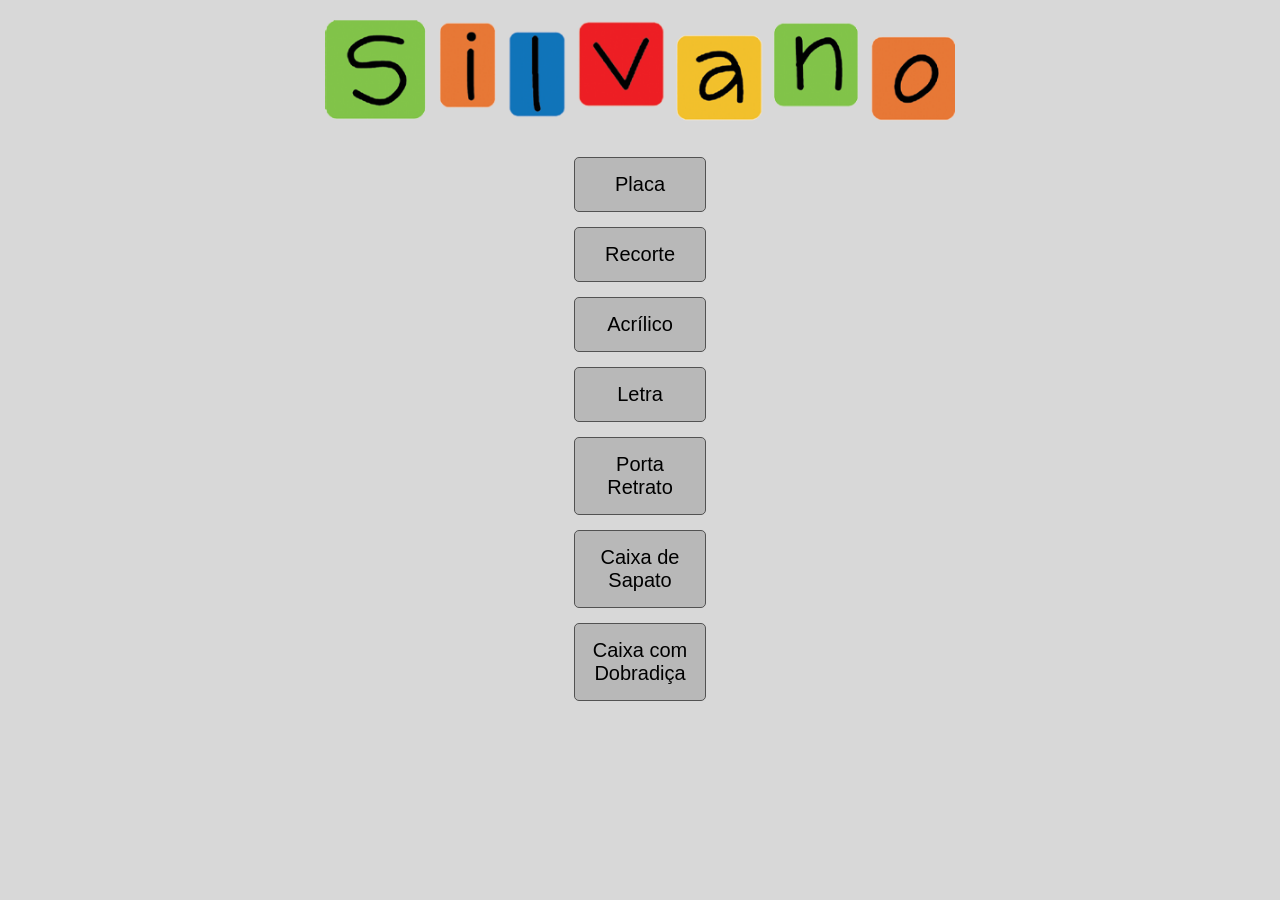
<file: index.html>
<!DOCTYPE html>
<html lang="en">
<head>
    <meta charset="UTF-8">
    <meta http-equiv="X-UA-Compatible" content="IE=edge">
    <meta name="viewport" content="width=device-width, initial-scale=1.0">
    <title>Silvano Artesanato</title>
    <link rel="stylesheet" href="style.css">
</head>
<body>
    <header id="indexheader">
        <img src="Silvano.png" alt="silvanologo">
    </header>
    <main id="indexmain">
        <a class="indexnav" href="placa.html" target="_self" rel="next"><span class="indexspan">Placa</span></a>

        <a class="indexnav" href="recorte.html" target="_self" rel="next"><span class="indexspan">Recorte</span></a>

        <a class="indexnav" href="acrilico.html" target="_self" rel="next"><span class="indexspan">Acrílico</span></a>

        <a class="indexnav" href="letra.html" target="_self" rel="next"><span class="indexspan">Letra</span></a>

        <a class="indexnav" href="portaretrato.html" target="_self" rel="next"><span class="indexspan">Porta Retrato</span></a>

        <a class="indexnav" href="caixadesapato.html" target="_self" rel="next"><span class="indexspan">Caixa de Sapato</span></a>

        <a class="indexnav" href="caixacomdobradica.html" target="_self" rel="next"><span class="indexspan">Caixa com Dobradiça</span></a>
    </main>
</body>
</html>
</file>
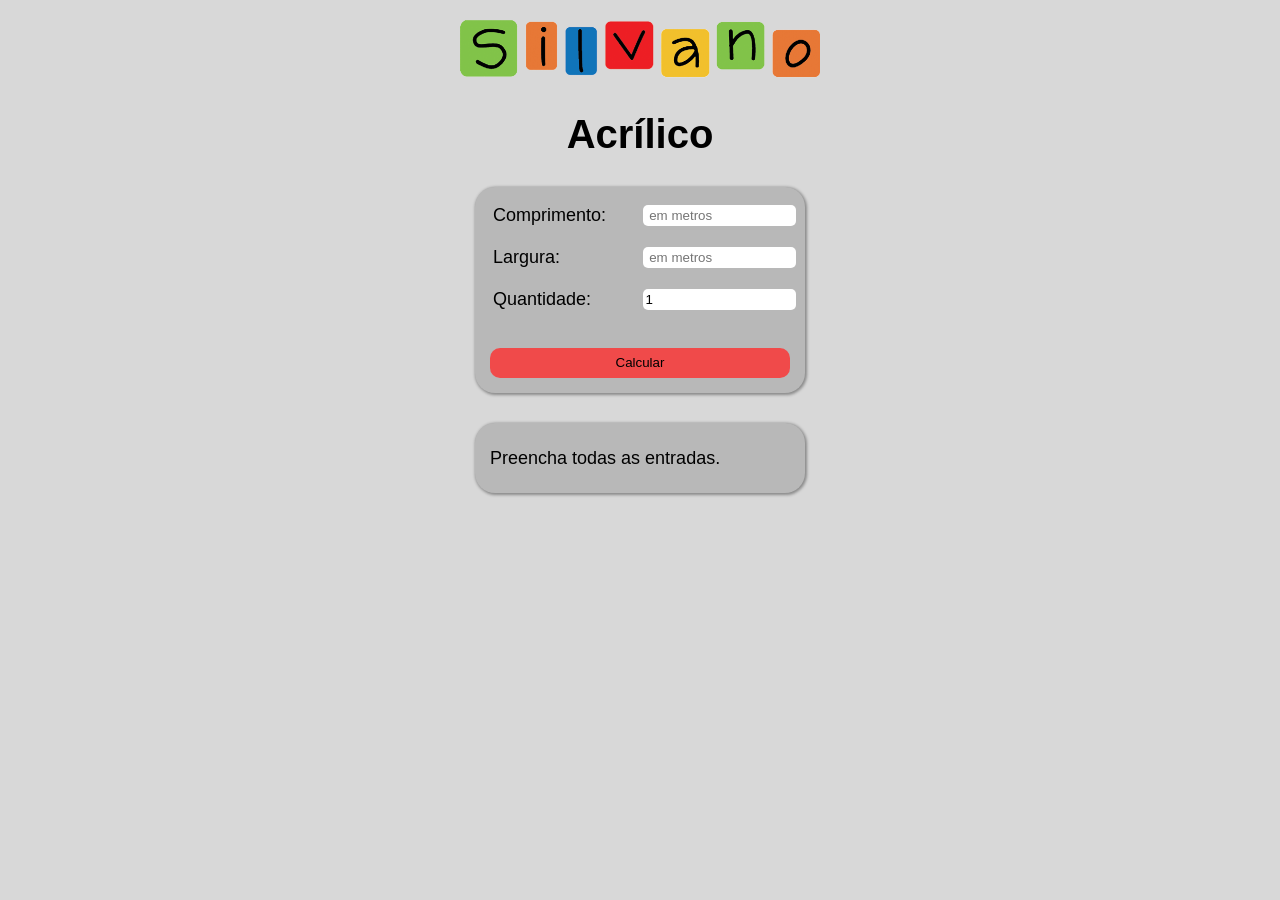
<file: acrilico.html>
<!DOCTYPE html>
<html lang="en">
<head>
    <meta charset="UTF-8">
    <meta http-equiv="X-UA-Compatible" content="IE=edge">
    <meta name="viewport" content="width=device-width, initial-scale=1.0">
    <title>Silvano Artesanato - Acrílico</title>
    <link rel="stylesheet" href="style.css">
</head>
<body>
    <header class="calcheader">
        <a href="index.html"><img src="Silvano.png" alt="silvanologo"></a>
        <h1>Acrílico</h1>
    </header>
    <main class="calcmain">
        <form id="acrilicoform">
            
            <label id="complabel">Comprimento</label>
            <input type="number" id="comp" min="1" placeholder=" em metros">

            <label id="larglabel">Largura</label>
            <input type="number" id="larg"  min="1" placeholder=" em metros">   

            <label id="quantlabel">Quantidade</label>
            <input type="number" id="quant" value="1">

            <input type="button" value="Calcular" id="acrilicobtn" class="btn">

        </form>

        <div class="divres">
            <p id="res">Preencha todas as entradas.</p>
        </div>
    </main>
    <script src="js/acrilico.js"></script>
</body>
</html>
</file>
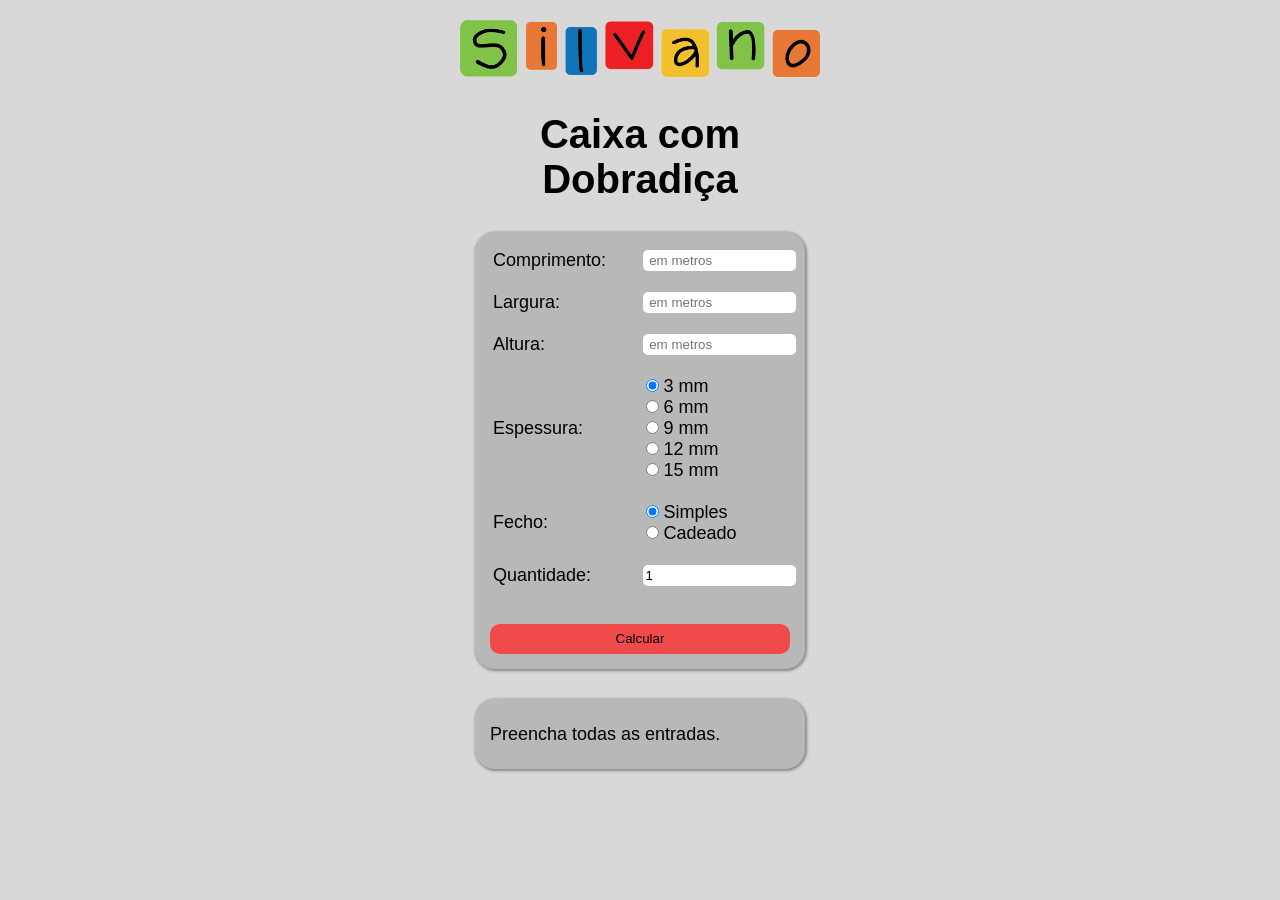
<file: caixacomdobradica.html>
<!DOCTYPE html>
<html lang="en">
<head>
    <meta charset="UTF-8">
    <meta http-equiv="X-UA-Compatible" content="IE=edge">
    <meta name="viewport" content="width=device-width, initial-scale=1.0">
    <title>Silvano Artesanato - Caixa com Dobradiça</title>
    <link rel="stylesheet" href="style.css">
</head>
<body>
    <header class="calcheader">
        <a href="index.html"><img src="Silvano.png" alt="silvanologo"></a>
        <h1>Caixa com Dobradiça</h1>
    </header>
    <main class="calcmain">
        <form id="caixacomdobradicaform">           
            <label id="complabel">Comprimento</label>
            <input type="number" id="comp" min="1" placeholder=" em metros">

            <label id="larglabel">Largura</label>
            <input type="number" id="larg"  min="1" placeholder=" em metros">     

            <label id="altlabel">Altura</label>
            <input type="number" id="alt"  min="1" placeholder=" em metros">     

            <label id="espelabel">Espessura</label>
            <div id="radioespe">
                <input type="radio" name="espessura" value="3" checked>
                <label>3</label><br>
                <input type="radio" name="espessura" value="6">
                <label>6</label><br>
                <input type="radio" name="espessura" value="9">
                <label>9</label><br>
                <input type="radio" name="espessura" value="12">
                <label>12</label><br>
                <input type="radio" name="espessura" value="15">
                <label>15</label>
            </div>

            <label id="fecholabel">Fecho</label>
            <div id="radiofecho">
                <input type="radio" name="fecho" value="1" checked>
                <label>Simples</label><br>
                <input type="radio" name="fecho" value="1.75">
                <label>Cadeado</label>
            </div>

            <label id="quantlabel">Quantidade</label>
            <input type="number" id="quant" value="1">

            <input type="button" value="Calcular" id="caixacomdobradicabtn" class="btn">
        </form>

        <div class="divres">
            <p id="res">Preencha todas as entradas.</p>
        </div>

    </main>

    <script src="js/caixacomdobradica.js" type="module"></script>
</body>
</html>
</file>
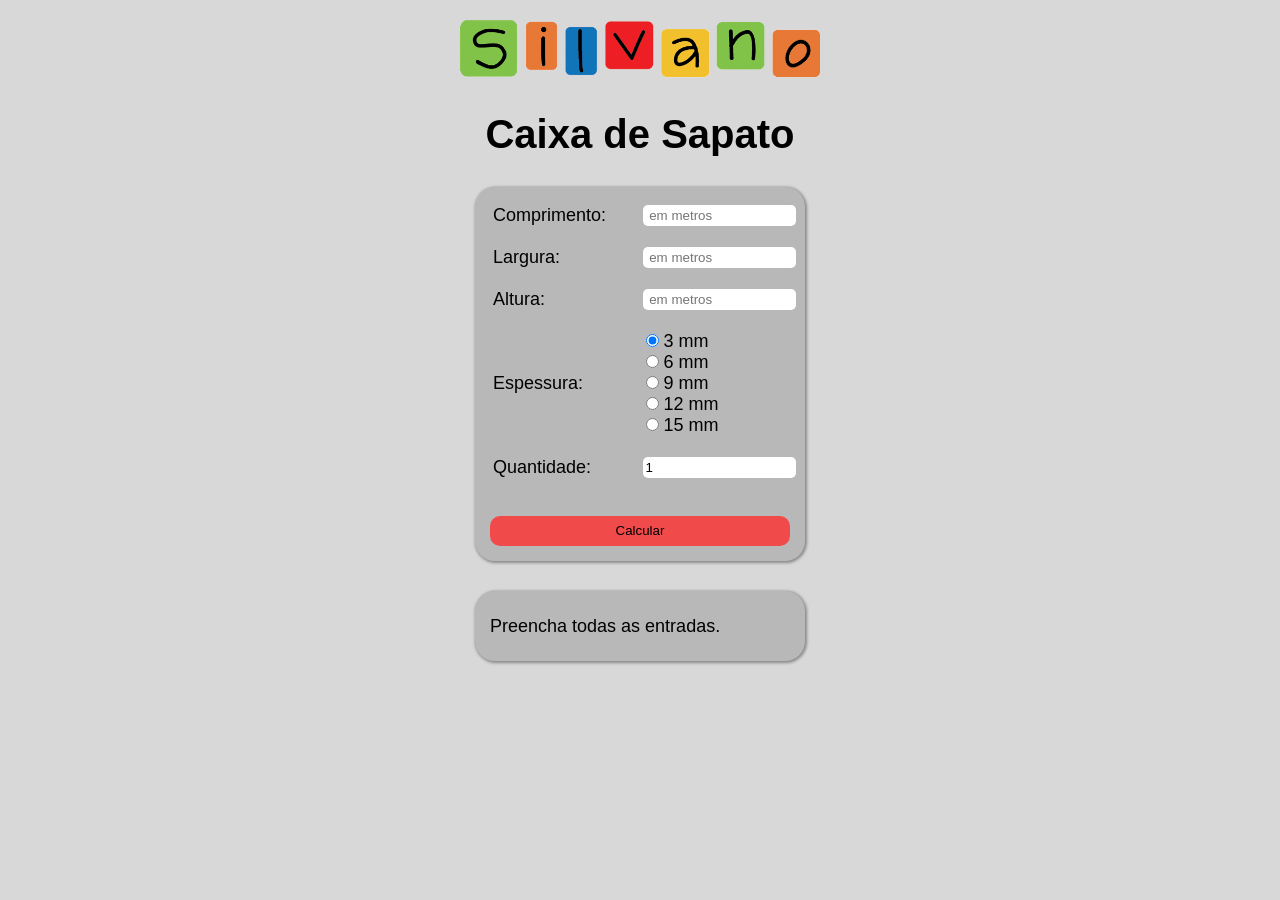
<file: caixadesapato.html>
<!DOCTYPE html>
<html lang="en">
<head>
    <meta charset="UTF-8">
    <meta http-equiv="X-UA-Compatible" content="IE=edge">
    <meta name="viewport" content="width=device-width, initial-scale=1.0">
    <title>Silvano Artesanato - Caixa de Sapato</title>
    <link rel="stylesheet" href="style.css">
</head>
<body>
    <header class="calcheader">
        <a href="index.html"><img src="Silvano.png" alt="silvanologo"></a>
        <h1>Caixa de Sapato</h1>
    </header>
    <main class="calcmain">
        <form id="caixadesapatoform">           
            <label id="complabel">Comprimento</label>
            <input type="number" id="comp" min="1" placeholder=" em metros">

            <label id="larglabel">Largura</label>
            <input type="number" id="larg"  min="1" placeholder=" em metros">     

            <label id="altlabel">Altura</label>
            <input type="number" id="alt"  min="1" placeholder=" em metros">     

            <label id="espelabel">Espessura</label>
            <div id="radioespe">
                <input type="radio" name="espessura" value="3" checked>
                <label>3</label><br>
                <input type="radio" name="espessura" value="6">
                <label>6</label><br>
                <input type="radio" name="espessura" value="9">
                <label>9</label><br>
                <input type="radio" name="espessura" value="12">
                <label>12</label><br>
                <input type="radio" name="espessura" value="15">
                <label>15</label>
            </div>

            <label id="quantlabel">Quantidade</label>
            <input type="number" id="quant" value="1">

            <input type="button" value="Calcular" id="caixadesapatobtn" class="btn">
        </form>

        <div class="divres">
            <p id="res">Preencha todas as entradas.</p>
        </div>

    </main>

    <script src="js/caixadesapato.js" type="module"></script>
</body>
</html>
</file>
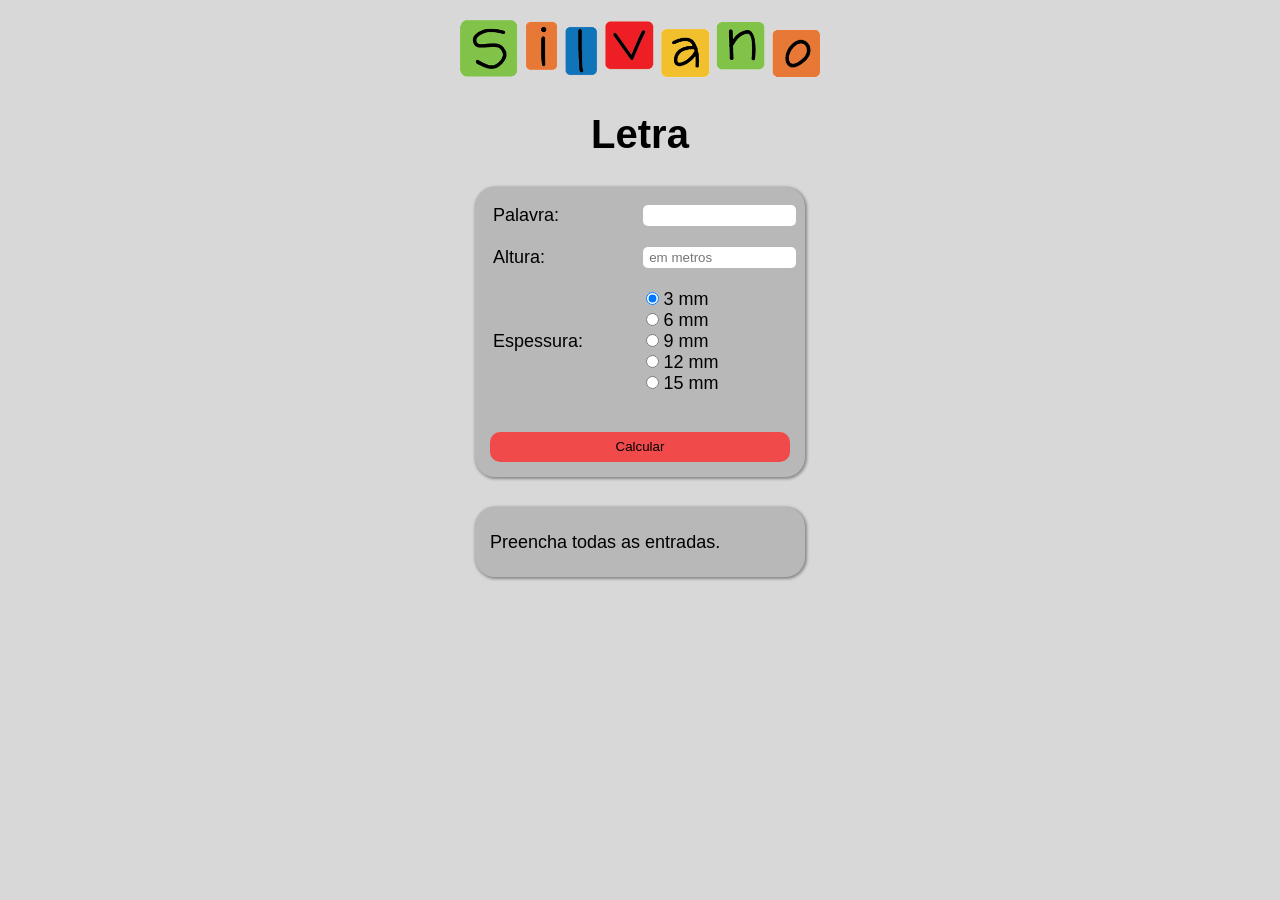
<file: letra.html>
<!DOCTYPE html>
<html lang="en">
<head>
    <meta charset="UTF-8">
    <meta http-equiv="X-UA-Compatible" content="IE=edge">
    <meta name="viewport" content="width=device-width, initial-scale=1.0">
    <title>Silvano Artesanato - Letra</title>
    <link rel="stylesheet" href="style.css">
</head>
<body>
    <header class="calcheader">
        <a href="index.html"><img src="Silvano.png" alt="silvanologo"></a>
        <h1>Letra</h1>
    </header>
    <main class="calcmain">
        <form id="letraform">
            <label id="quantlabel">Palavra</label>
            <input type="text" id="quant">

            <label id="altlabel">Altura</label>
            <input type="number" id="alt" min="1" placeholder=" em metros">    

            <label id="espelabel">Espessura</label>
            <div id="radioespe">
                <input type="radio" name="espessura" value="3" checked>
                <label>3</label><br>
                <input type="radio" name="espessura" value="6">
                <label>6</label><br>
                <input type="radio" name="espessura" value="9">
                <label>9</label><br>
                <input type="radio" name="espessura" value="12">
                <label>12</label><br>
                <input type="radio" name="espessura" value="15">
                <label>15</label>
            </div>

            <input type="button" value="Calcular" id="letrabtn" class="btn">
        </form>

        <div class="divres">
            <p id="res">Preencha todas as entradas.</p>
        </div>

    </main>

    <script src="js/letra.js" type="module"></script>
</body>
</html>
</file>
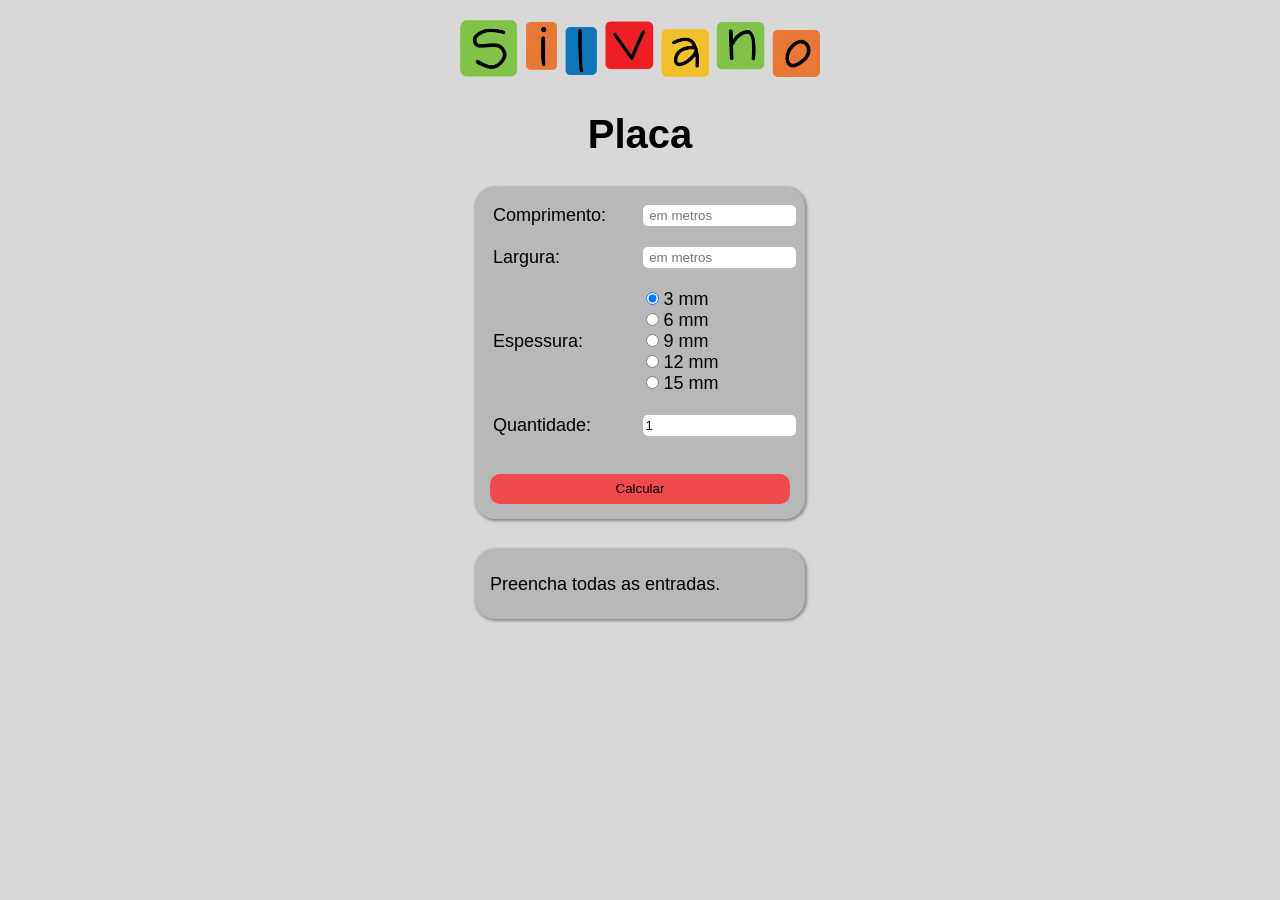
<file: placa.html>
<!DOCTYPE html>
<html lang="en">
<head>
    <meta charset="UTF-8">
    <meta http-equiv="X-UA-Compatible" content="IE=edge">
    <meta name="viewport" content="width=device-width, initial-scale=1.0">
    <title>Silvano Artesanato - Placa</title>
    <link rel="stylesheet" href="style.css">
</head>
<body>
    <header class="calcheader">
        <a href="index.html"><img src="Silvano.png" alt="silvanologo"></a>
        <h1>Placa</h1>
    </header>
    <main class="calcmain">
        <form id="placaform">           
            <label id="complabel">Comprimento</label>
            <input type="number" id="comp" min="1" placeholder=" em metros">

            <label id="larglabel">Largura</label>
            <input type="number" id="larg"  min="1" placeholder=" em metros">     

            <label id="espelabel">Espessura</label>
            <div id="radioespe">
                <input type="radio" name="espessura" value="3" checked>
                <label>3</label><br>
                <input type="radio" name="espessura" value="6">
                <label>6</label><br>
                <input type="radio" name="espessura" value="9">
                <label>9</label><br>
                <input type="radio" name="espessura" value="12">
                <label>12</label><br>
                <input type="radio" name="espessura" value="15">
                <label>15</label>
            </div>

            <label id="quantlabel">Quantidade</label>
            <input type="number" id="quant" value="1">

            <input type="button" value="Calcular" id="placabtn" class="btn">
        </form>

        <div class="divres">
            <p id="res">Preencha todas as entradas.</p>
        </div>

    </main>

    <script src="js/placa.js" type="module"></script>
</body>
</html>
</file>
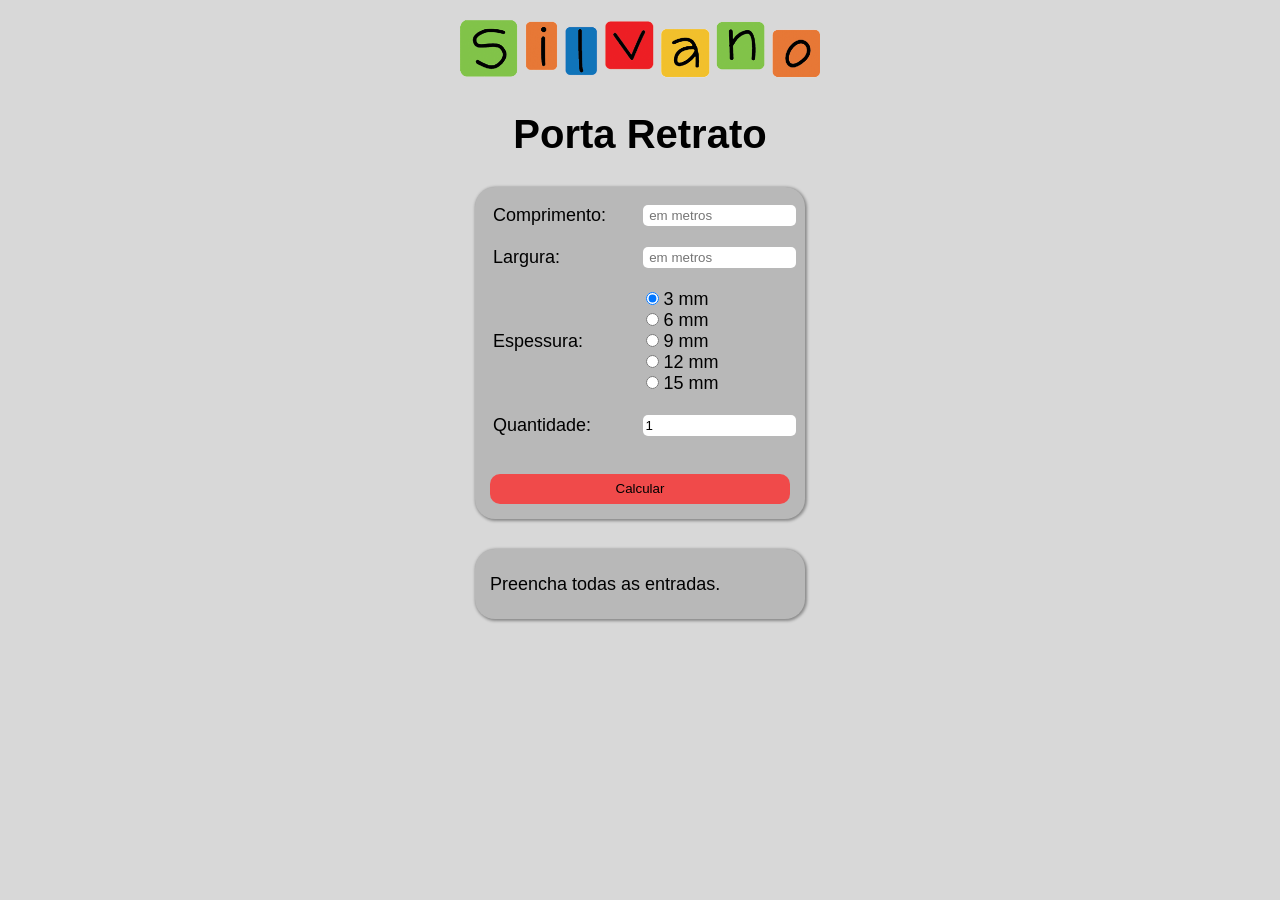
<file: portaretrato.html>
<!DOCTYPE html>
<html lang="en">
<head>
    <meta charset="UTF-8">
    <meta http-equiv="X-UA-Compatible" content="IE=edge">
    <meta name="viewport" content="width=device-width, initial-scale=1.0">
    <title>Silvano Artesanato - Porta Retrato</title>
    <link rel="stylesheet" href="style.css">
</head>
<body>
    <header class="calcheader">
        <a href="index.html"><img src="Silvano.png" alt="silvanologo"></a>
        <h1>Porta Retrato</h1>
    </header>
    <main class="calcmain">
        <form id="portaretratoform">           
            <label id="complabel">Comprimento</label>
            <input type="number" id="comp" min="1" placeholder=" em metros">

            <label id="larglabel">Largura</label>
            <input type="number" id="larg"  min="1" placeholder=" em metros">     

            <label id="espelabel">Espessura</label>
            <div id="radioespe">
                <input type="radio" name="espessura" value="3" checked>
                <label>3</label><br>
                <input type="radio" name="espessura" value="6">
                <label>6</label><br>
                <input type="radio" name="espessura" value="9">
                <label>9</label><br>
                <input type="radio" name="espessura" value="12">
                <label>12</label><br>
                <input type="radio" name="espessura" value="15">
                <label>15</label>
            </div>

            <label id="quantlabel">Quantidade</label>
            <input type="number" id="quant" value="1">

            <input type="button" value="Calcular" id="portaretratobtn" class="btn">
        </form>

        <div class="divres">
            <p id="res">Preencha todas as entradas.</p>
        </div>

    </main>

    <script src="js/portaretrato.js" type="module"></script>
</body>
</html>
</file>
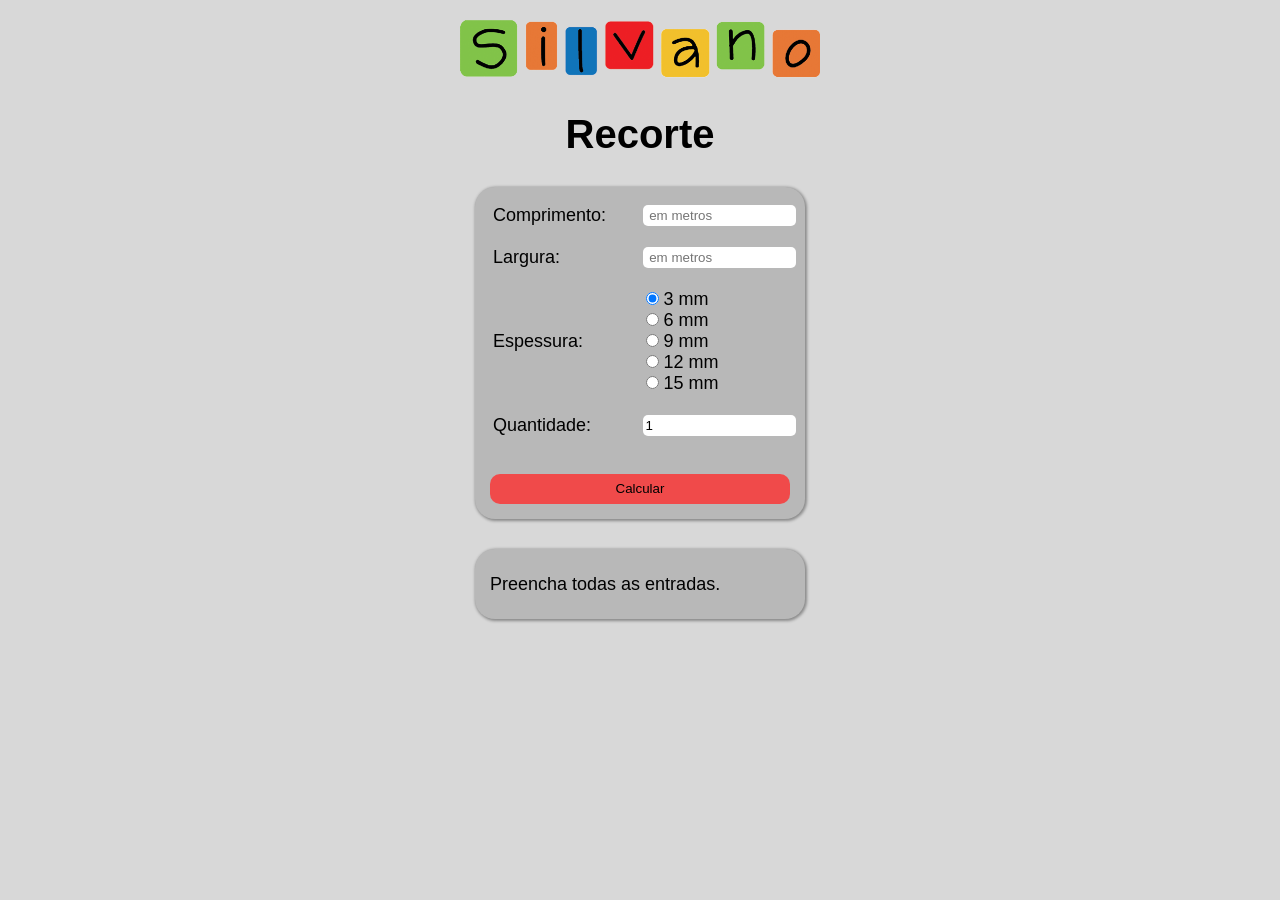
<file: recorte.html>
<!DOCTYPE html>
<html lang="en">
<head>
    <meta charset="UTF-8">
    <meta http-equiv="X-UA-Compatible" content="IE=edge">
    <meta name="viewport" content="width=device-width, initial-scale=1.0">
    <title>Silvano Artesanato - Recorte</title>
    <link rel="stylesheet" href="style.css">
</head>
<body>
    <header class="calcheader">
        <a href="index.html"><img src="Silvano.png" alt="silvanologo"></a>
        <h1>Recorte</h1>
    </header>
    <main class="calcmain">
        <form id="recorteform">           
            <label id="complabel">Comprimento</label>
            <input type="number" id="comp" min="1" placeholder=" em metros">

            <label id="larglabel">Largura</label>
            <input type="number" id="larg"  min="1" placeholder=" em metros">   

            <label id="espelabel">Espessura</label>
            <div id="radioespe">
                <input type="radio" name="espessura" value="3" checked>
                <label>3</label><br>
                <input type="radio" name="espessura" value="6">
                <label>6</label><br>
                <input type="radio" name="espessura" value="9">
                <label>9</label><br>
                <input type="radio" name="espessura" value="12">
                <label>12</label><br>
                <input type="radio" name="espessura" value="15">
                <label>15</label>
            </div>

            <label id="quantlabel">Quantidade</label>
            <input type="number" id="quant" value="1">

            <input type="button" value="Calcular" id="recortebtn" class="btn">
        </form>

        <div class="divres">
            <p id="res">Preencha todas as entradas.</p>
        </div>

    </main>

    <script type="module" src="js/recorte.js"></script>
</body>
</html>
</file>
<file: style.css>
*{
    margin: auto;
    padding: 0;
    font-family: Arial, Helvetica, sans-serif;
}
body{
    background-color: rgb(216, 216, 216);
    font-size: 20px;
}
#indexheader > img, .calcheader > a{
    display: block;
    margin: 20px auto;
    width: 90%;
}
.calcheader a > img{
    width: 100%;
}
h1{
    width: fit-content;
    text-align: center;
}
#indexheader{  
    max-width: 700px;
}
.indexnav{
    background-color: rgb(184, 184, 184);
    display: flex;
    margin: 15px auto;
    width: 100px;
    border: 1px solid rgb(82, 82, 82);
    text-decoration: none;
    justify-content: center;
    justify-items: center;
    padding: 15px;
    border-radius: 5px;
}
.indexspan{
    color: black;
    text-align: center;
}
.calcheader{
    max-width: 400px;
}

.calcmain form, .divres{
    max-width: 300px;
    background-color: rgb(184, 184, 184);
    padding: 15px;
    margin: 30px auto;
    border-radius: 20px; 
    box-shadow: 1px 1px 3px 1px rgba(0, 0, 0, 0.363);
    font-size: 18px;
}
form{
    width: 90%;
    display: grid;
    grid-template-columns: 1fr 1fr;
    grid-gap: 15px 5px;
    justify-content: center;
    justify-items: center;
}
form > *{
    width: 100%;
    padding: 3px;
    border-radius: 5px;
    border: 0px;
    outline: 0;
}
form > label::after{
    content: ':';
}
#radioespe label::after{
    content: ' mm';
}
.btn{
    margin-top: 20px;
    width: 100%;
    height: 30px;
    background-color: rgba(255, 47, 47, 0.795);
    border-radius: 10px;
    cursor: pointer;
    grid-area: btn;
}
.divres{
    line-height: 40px;
}




#complabel{
    grid-area: comp;
}
#larglabel{
    grid-area: larg;
}
#altlabel{
    grid-area: alt
}
#comp{
    grid-area: compinput;
}
#larg{
    grid-area: larginput;
}
#alt{
    grid-area: altinput;
}
#espelabel{
    grid-area: espe;
}
#fecholabel{
    grid-area: fecho;
}
#radioespe{
    grid-area: esperadio; 
}
#radiofecho{
    grid-area: fechoradio;
}
#quantlabel{
    grid-area: quant;
}
#quant{
    grid-area: quantinput;
}




#placaform{
    grid-template-areas: 'comp compinput'
                        'larg larginput'
                        'espe esperadio'
                        'quant quantinput'
                        'btn btn';
}

#recorteform{
    grid-template-areas: 'comp compinput'
                        'larg larginput'
                        'espe esperadio'
                        'quant quantinput'
                        'btn btn';
}

#acrilicoform{
    grid-template-areas: 'comp compinput'
                        'larg larginput'
                        'quant quantinput'
                        'btn btn';
}

#letraform{
    grid-template-areas: 'quant quantinput'
                        'alt altinput'
                        'espe esperadio'
                        'btn btn';
}

#portaretratoform{
    grid-template-areas: 'comp compinput'
                        'larg larginput'
                        'espe esperadio'
                        'quant quantinput'
                        'btn btn';
}

#caixadesapatoform{
    grid-template-areas: 'comp compinput'
                        'larg larginput'
                        'alt altinput'
                        'espe esperadio'
                        'quant quantinput'
                        'btn btn';
}

#caixacomdobradicaform{
    grid-template-areas: 'comp compinput'
                        'larg larginput'
                        'alt altinput'
                        'espe esperadio'
                        'fecho fechoradio'
                        'quant quantinput'
                        'btn btn';
}
</file>
